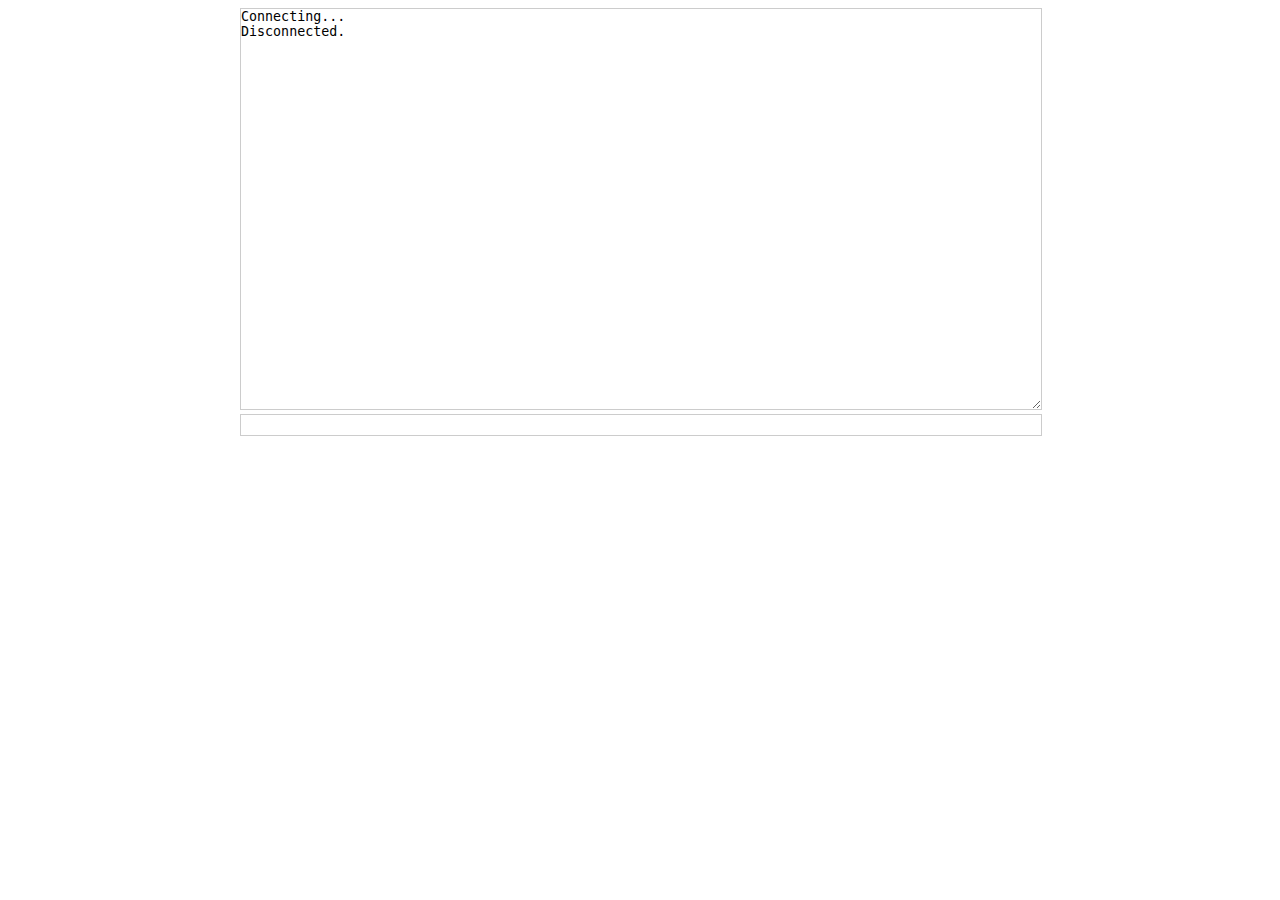
<file: multiscreen/index.html>
<!doctype html>
<html>
<head>
	<meta charset='UTF-8' />
	<style>
		input, textarea {border:1px solid #CCC;margin:0px;padding:0px}

		#body {max-width:800px;margin:auto}
		#log {width:100%;height:400px}
		#message {width:100%;line-height:20px}
	</style>
	<script src="https://ajax.googleapis.com/ajax/libs/jquery/1.7.1/jquery.min.js"></script>
	<script src="fancywebsocket.js"></script>
	<script>
		var Server;

		function log( text ) {
			$log = $('#log');
			//Add text to log
			$log.append(($log.val()?"\n":'')+text);
			//Autoscroll
			$log[0].scrollTop = $log[0].scrollHeight - $log[0].clientHeight;
		}

		function send( text ) {
			Server.send( 'message', text );
		}

		$(document).ready(function() {
			log('Connecting...');
			Server = new FancyWebSocket('ws://192.168.1.109:9300');

			$('#message').keypress(function(e) {
				if ( e.keyCode == 13 && this.value ) {
					log( 'You: ' + this.value );
					send( this.value );

					$(this).val('');
				}
			});

			//Let the user know we're connected
			Server.bind('open', function() {
				log( "Connected." );
			});

			//OH NOES! Disconnection occurred.
			Server.bind('close', function( data ) {
				log( "Disconnected." );
			});

			//Log any messages sent from server
			Server.bind('message', function( payload ) {
				log( payload );
			});

			Server.connect();
		});
	</script>
</head>

<body>
	<div id='body'>
		<textarea id='log' name='log' readonly='readonly'></textarea><br/>
		<input type='text' id='message' name='message' />
	</div>
</body>

</html>
</file>
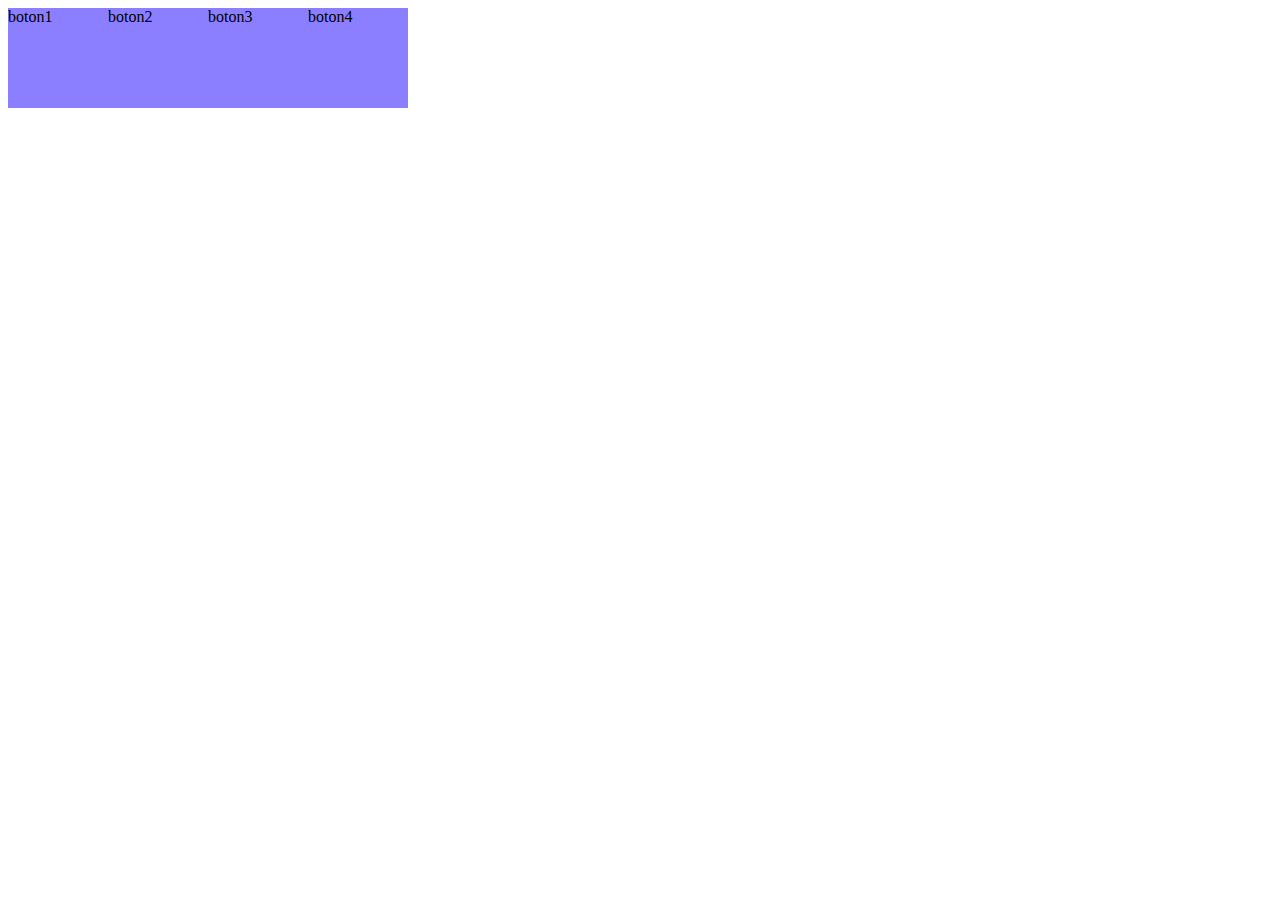
<file: multiscreen/animacion.html>
<!doctype html>
<html>
<head>
	<meta charset='UTF-8' />
	<link rel="stylesheet" type="text/css" href="style.css">
	<script src="https://ajax.googleapis.com/ajax/libs/jquery/1.7.1/jquery.min.js"></script>
	<script src="fancywebsocket.js"></script>
	<script>
		var Server;

		function log( text ) {

		}

		function send( text ) {
			Server.send( 'message', text );
		}

		$(document).ready(function() {
			log('Connecting...');
			Server = new FancyWebSocket('ws://192.168.1.109:9300');

			$("#boton1").click(function(){
				send( "boton1" );
				});
			
			$("#boton2").click(function(){
				send( "boton2" );
				});
			
			$("#boton3").click(function(){
				send( "boton3" );
				});
				
			$("#boton4").click(function(){
				send( "boton3" );
				send( "arduino1" );
				});

			$('#message').keypress(function(e) {
				if ( e.keyCode == 13 && this.value ) {
					log( 'You: ' + this.value );
					send( this.value );

					$(this).val('');
				}
			});

			//Let the user know we're connected
			Server.bind('open', function() {
				log( "Connected." );
			});

			//OH NOES! Disconnection occurred.
			Server.bind('close', function( data ) {
				log( "Disconnected." );
			});

			//Log any messages sent from server
			Server.bind('message', function( payload ) {
				log( payload );
			});

			Server.connect();
		});
	</script>
</head>

<body>
	<div id="boton1">boton1</div>
	<div id="boton2">boton2</div>
	<div id="boton3">boton3</div>
	<div id="boton4">boton4</div>
</body>

</html>
</file>
<file: multiscreen/style.css>
#body{
width:1000px;
top:0px;
left:50%;
background:rgba(25,0,255,0.5);
margin-left:-500px;
position:absolute;
padding:5px;
 float:left;
overflow:hidden;
}

#boton1{
width:100px;
height:100px;
background:rgba(25,0,255,0.5);
position:relative;
float:left;
overflow:hidden;
}

#boton1:hover{
background:rgba(255,0,255,0.5);
}

#boton2{
width:100px;
height:100px;
background:rgba(25,0,255,0.5);
position:relative;
float:left;
overflow:hidden;
}

#boton2:hover{
background:rgba(255,0,255,0.5);
}

#boton3{
width:100px;
height:100px;
background:rgba(25,0,255,0.5);
position:relative;
float:left;
overflow:hidden;
}

#boton3:hover{
background:rgba(255,0,255,0.5);
}

#boton4{
width:100px;
height:100px;
background:rgba(25,0,255,0.5);
position:relative;
float:left;
overflow:hidden;
}

#boton4:hover{
background:rgba(255,0,255,0.5);
}
</file>
